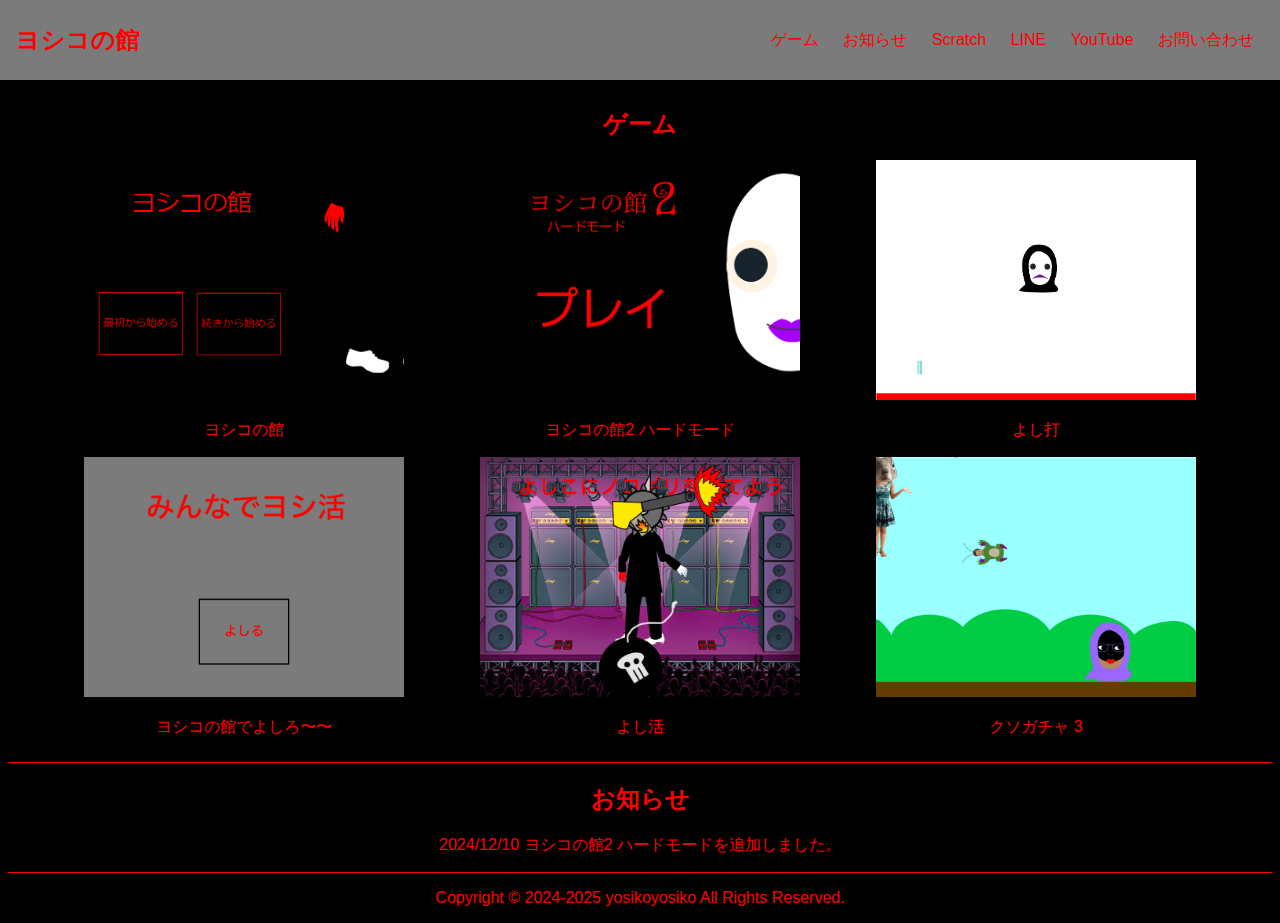
<file: index.html>
<!DOCTYPE html>
<html lang="ja">
<head>
<script type="application/ld+json">
{
  "@context": "https://schema.org",
  "@type": "WebSite",
  "name": "ヨシコの館",
  "url": "https://www.yoshiko.f5.si/"
}
</script>
<meta http-equiv="content-Type" content="text/html; charset=UTF-8" />
<meta http-equiv="X-UA-Compatible" content="IE=edge">
<meta name="referrer" content="unsafe-url">
<title>ヨシコの館</title>
<meta name="theme-color" content="#7B7B7B" >
<meta name="msapplication-square70x70logo" content="/site-tile-70x70.png">
<meta name="msapplication-square150x150logo" content="/site-tile-150x150.png">
<meta name="msapplication-wide310x150logo" content="/site-tile-310x150.png">
<meta name="msapplication-square310x310logo" content="/site-tile-310x310.png">
<meta name="msapplication-TileColor" content="#0078d7">
<link rel="canonical" href="https://www.yoshiko.f5.si/" />
<link rel="shortcut icon" type="image/vnd.microsoft.icon" href="/favicon.ico">
<link rel="icon" type="image/vnd.microsoft.icon" href="/favicon.ico">
<link rel="apple-touch-icon" sizes="57x57" href="/apple-touch-icon-57x57.png">
<link rel="apple-touch-icon" sizes="60x60" href="/apple-touch-icon-60x60.png">
<link rel="apple-touch-icon" sizes="72x72" href="/apple-touch-icon-72x72.png">
<link rel="apple-touch-icon" sizes="76x76" href="/apple-touch-icon-76x76.png">
<link rel="apple-touch-icon" sizes="114x114" href="/apple-touch-icon-114x114.png">
<link rel="apple-touch-icon" sizes="120x120" href="/apple-touch-icon-120x120.png">
<link rel="apple-touch-icon" sizes="144x144" href="/apple-touch-icon-144x144.png">
<link rel="apple-touch-icon" sizes="152x152" href="/apple-touch-icon-152x152.png">
<link rel="apple-touch-icon" sizes="180x180" href="/apple-touch-icon-180x180.png">
<link rel="icon" type="image/png" sizes="36x36" href="/android-chrome-36x36.png">
<link rel="icon" type="image/png" sizes="48x48" href="/android-chrome-48x48.png">
<link rel="icon" type="image/png" sizes="72x72" href="/android-chrome-72x72.png">
<link rel="icon" type="image/png" sizes="96x96" href="/android-chrome-96x96.png">
<link rel="icon" type="image/png" sizes="128x128" href="/android-chrome-128x128.png">
<link rel="icon" type="image/png" sizes="144x144" href="/android-chrome-144x144.png">
<link rel="icon" type="image/png" sizes="152x152" href="/android-chrome-152x152.png">
<link rel="icon" type="image/png" sizes="192x192" href="/android-chrome-192x192.png">
<link rel="icon" type="image/png" sizes="256x256" href="/android-chrome-256x256.png">
<link rel="icon" type="image/png" sizes="384x384" href="/android-chrome-384x384.png">
<link rel="icon" type="image/png" sizes="512x512" href="/android-chrome-512x512.png">
<link rel="icon" type="image/png" sizes="36x36" href="/icon-36x36.png">
<link rel="icon" type="image/png" sizes="48x48" href="/icon-48x48.png">
<link rel="icon" type="image/png" sizes="72x72" href="/icon-72x72.png">
<link rel="icon" type="image/png" sizes="96x96" href="/icon-96x96.png">
<link rel="icon" type="image/png" sizes="128x128" href="/icon-128x128.png">
<link rel="icon" type="image/png" sizes="144x144" href="/icon-144x144.png">
<link rel="icon" type="image/png" sizes="152x152" href="/icon-152x152.png">
<link rel="icon" type="image/png" sizes="160x160" href="/icon-160x160.png">
<link rel="icon" type="image/png" sizes="192x192" href="/icon-192x192.png">
<link rel="icon" type="image/png" sizes="196x196" href="/icon-196x196.png">
<link rel="icon" type="image/png" sizes="256x256" href="/icon-256x256.png">
<link rel="icon" type="image/png" sizes="384x384" href="/icon-384x384.png">
<link rel="icon" type="image/png" sizes="512x512" href="/icon-512x512.png">
<link rel="icon" type="image/png" sizes="16x16" href="/icon-16x16.png">
<link rel="icon" type="image/png" sizes="24x24" href="/icon-24x24.png">
<link rel="icon" type="image/png" sizes="32x32" href="/icon-32x32.png">
<link rel="manifest" href="/manifest.json">
<link rel="stylesheet" href="/style.css">
<link rev="made" href="mailto:metao-game@outlook.jp">
<meta name="description" content="ヨシコの館公式サイト">
<meta http-equiv="cache-control" content="no-cache">
<meta name=”viewport” content=”width=device-width,initial-scale=1.0″>
<meta name="viewport" content="width=device-width" >
<meta name="author" content="ヨシコの館">
<meta name="robots" content="index, follow">
<meta name="keywords" content="ヨシコの館,よし活,よし打,ヨシコの館でよしろ〜〜,メタオゲーム Ver. Yoshiko,よしこ,@yosikoyosiko,Scratch,スクラッチ,ゲーム">
<link rel="preload" as="image" href="/img/1047982436.webp">
</head>
<body bgcolor="#000000" text="#ff0000">
<div id="page_top"></div>
<header class="title">
<h2>ヨシコの館</h2>
 <nav class="nav">
  <ul class="menu-group">
   <li class="menu-item"><a href="#top" style="color:#ff0000;text-decoration:none;">ゲーム</a></li>
   <li class="menu-item"><a href="#notice" style="color:#ff0000;text-decoration:none;">お知らせ</a></li>
   <li class="menu-item"><a href="https://scratch.mit.edu/users/yosikoyosiko/" style="color:#ff0000;text-decoration:none;">Scratch</a></li>
   <li class="menu-item"><a href="https://line.me/R/ti/p/@778jbkip" style="color:#ff0000;text-decoration:none;">LINE</a></li>
   <li class="menu-item"><a href="https://www.youtube.com/@yosikoyosiko" style="color:#ff0000;text-decoration:none;">YouTube</a></li>
   <li class="menu-item"><a href="https://forms.office.com/r/pFg8JY7Krx" style="color:#ff0000;text-decoration:none;">お問い合わせ</a></li>
  </ul>
 </nav>
    <div class="hamburger-menu">
        <input type="checkbox" id="menu-btn-check">
        <label for="menu-btn-check" class="menu-btn"><span></span></label>
      <div class="menu-content">
            <details class="accordion-003">
            <summary><a href="#top" style="color:#ff0000;text-decoration:none;">ゲーム</a></summary>
            </details>
            <ul>
                <li></li>
                <li><a href="#notice" style="color:#ff0000;text-decoration:none;">お知らせ</a></li>
                <li><a href="https://scratch.mit.edu/users/yosikoyosiko/" style="color:#ff0000;text-decoration:none;">Scratch</a></li>
                <li><a href="https://line.me/R/ti/p/@778jbkip" style="color:#ff0000;text-decoration:none;">LINE</a></li>
                <li><a href="https://www.youtube.com/@yosikoyosiko" style="color:#ff0000;text-decoration:none;">YouTube</a></li>
                <li><a href="https://forms.office.com/r/pFg8JY7Krx" style="color:#ff0000;text-decoration:none;">お問い合わせ</a></li>
            </ul>
      </div>
    </div>
</header>
<div class="main">
<button id="page_top_btn" class="page_top_btn" 　onclick="window.scrollTo({ top: 0, behavior: 'smooth' });" style="display: none;"><a href="#top" style="color:#ffffff;text-decoration:none;">トップへ戻る</a></button><div style="text-align: center">
<h2  id="game">ゲーム</h2>
<div class="display-flex align-center space-between">
<a href="/yosikonoyakata/" style="color:#ff0000;text-decoration:none;"><img src="/img/1047982436.png" width="320px" height="240px" alt="サムネイル" title="ヨシコの館" fetchpriority=high><p>ヨシコの館</p></a>
<a href="/yosikonoyakata2hardmode/" style="color:#ff0000;text-decoration:none;"><img src="/img/1106984062.png" width="320px" height="240px" alt="サムネイル" title="ヨシコの館2  ハードモード"><p> ヨシコの館2  ハードモード</p></a>
<a href="/yosida/" style="color:#ff0000;text-decoration:none;"><img src="/img/1077664788.png" width="320px" height="240px" alt="サムネイル" title="よし打"><p>よし打</p></a>
<a href="/yosikonoyakatadeyosiro~~/" style="color:#ff0000;text-decoration:none;"><img src="/img/1070371745.png" width="320px" height="240px" alt="サムネイル" title="ヨシコの館でよしろ〜〜"><p>ヨシコの館でよしろ〜〜</p></a>
<a href="/yosikatsu/" style="color:#ff0000;text-decoration:none;"><img src="/img/1071933908.png" width="320px" height="240px" alt="サムネイル" title="よし活"><p>よし活</p></a>
<a href="/kusogatya3/" style="color:#ff0000;text-decoration:none;"><img src="/img/1088346506.png" width="320px" height="240px" alt="サムネイル" title="クソガチャ 3"><p>クソガチャ 3</p></a>
</div>
<hr size="" color="#ff0000" width="%">
<h2 id="notice">お知らせ</h2>
<p>2024/12/10 <a href="/yosikonoyakata2hardmode/" style="color:#ff0000;text-decoration:none;">ヨシコの館2  ハードモード</a>を追加しました。</p>
<hr size="" color="#ff0000" width="%">
<p class="copy">Copyright &#169; <span itemprop="copyrightYear">2024-2025</span>&nbsp;<span itemprop="copyrightHolder name">yosikoyosiko</span> All Rights Reserved.</p>
</div></div>
<script src="/script.js"></script>
</body>
</html>
</file>
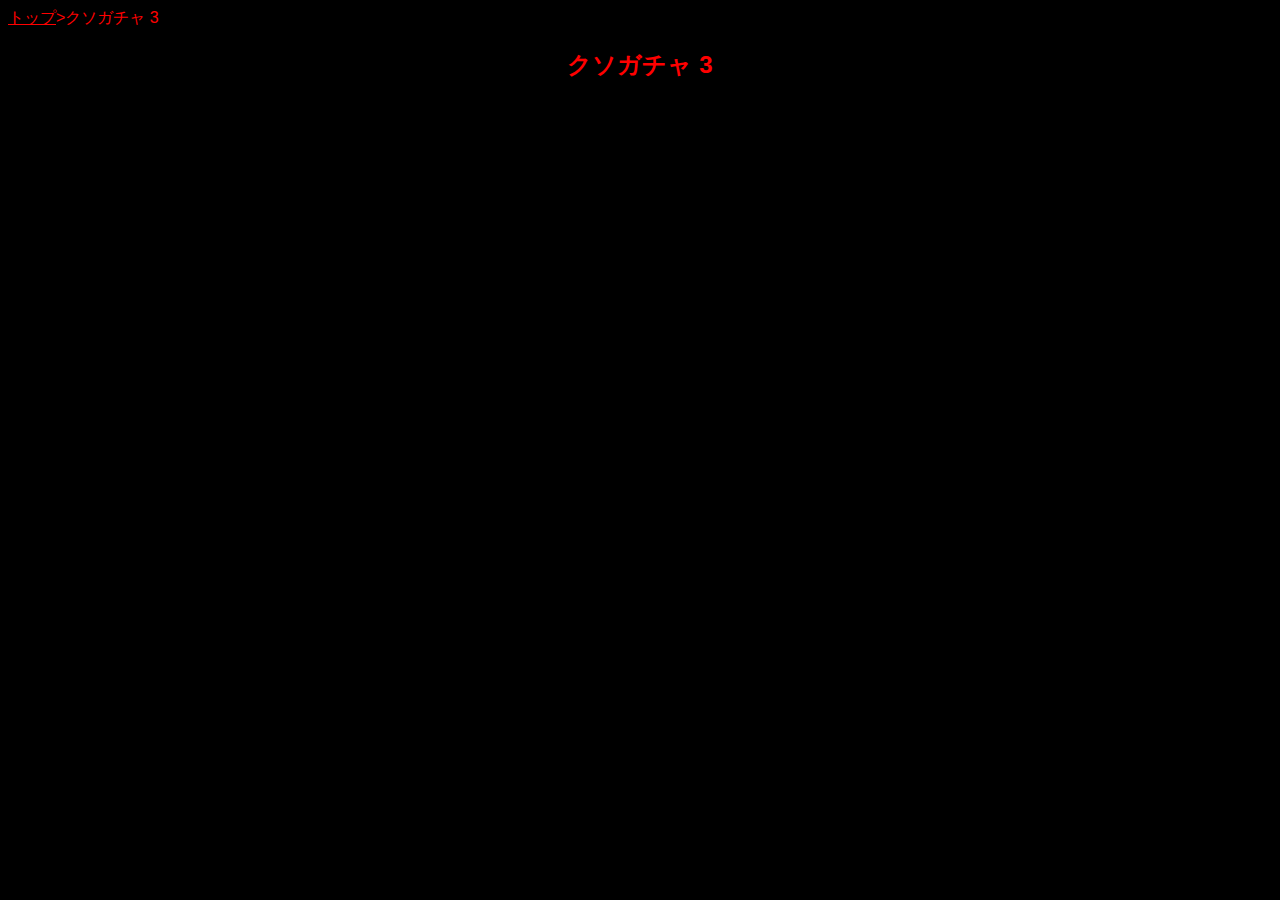
<file: kusogatya3/index.html>
<!DOCTYPE html>
<html lang="ja">
<head>
<meta http-equiv="content-Type" content="text/html; charset=UTF-8" />
<meta http-equiv="X-UA-Compatible" content="IE=edge">
<meta name="referrer" content="unsafe-url">
<title>クソガチャ 3</title>
<meta name="theme-color" content="#000000" >
<meta name="msapplication-square70x70logo" content="/site-tile-70x70.png">
<meta name="msapplication-square150x150logo" content="/site-tile-150x150.png">
<meta name="msapplication-wide310x150logo" content="/site-tile-310x150.png">
<meta name="msapplication-square310x310logo" content="/site-tile-310x310.png">
<meta name="msapplication-TileColor" content="#0078d7">
<link rel="shortcut icon" type="image/vnd.microsoft.icon" href="/favicon.ico">
<link rel="icon" type="image/vnd.microsoft.icon" href="/favicon.ico">
<link rel="apple-touch-icon" sizes="57x57" href="/apple-touch-icon-57x57.png">
<link rel="apple-touch-icon" sizes="60x60" href="/apple-touch-icon-60x60.png">
<link rel="apple-touch-icon" sizes="72x72" href="/apple-touch-icon-72x72.png">
<link rel="apple-touch-icon" sizes="76x76" href="/apple-touch-icon-76x76.png">
<link rel="apple-touch-icon" sizes="114x114" href="/apple-touch-icon-114x114.png">
<link rel="apple-touch-icon" sizes="120x120" href="/apple-touch-icon-120x120.png">
<link rel="apple-touch-icon" sizes="144x144" href="/apple-touch-icon-144x144.png">
<link rel="apple-touch-icon" sizes="152x152" href="/apple-touch-icon-152x152.png">
<link rel="apple-touch-icon" sizes="180x180" href="/apple-touch-icon-180x180.png">
<link rel="icon" type="image/png" sizes="36x36" href="/android-chrome-36x36.png">
<link rel="icon" type="image/png" sizes="48x48" href="/android-chrome-48x48.png">
<link rel="icon" type="image/png" sizes="72x72" href="/android-chrome-72x72.png">
<link rel="icon" type="image/png" sizes="96x96" href="/android-chrome-96x96.png">
<link rel="icon" type="image/png" sizes="128x128" href="/android-chrome-128x128.png">
<link rel="icon" type="image/png" sizes="144x144" href="/android-chrome-144x144.png">
<link rel="icon" type="image/png" sizes="152x152" href="/android-chrome-152x152.png">
<link rel="icon" type="image/png" sizes="192x192" href="/android-chrome-192x192.png">
<link rel="icon" type="image/png" sizes="256x256" href="/android-chrome-256x256.png">
<link rel="icon" type="image/png" sizes="384x384" href="/android-chrome-384x384.png">
<link rel="icon" type="image/png" sizes="512x512" href="/android-chrome-512x512.png">
<link rel="icon" type="image/png" sizes="36x36" href="/icon-36x36.png">
<link rel="icon" type="image/png" sizes="48x48" href="/icon-48x48.png">
<link rel="icon" type="image/png" sizes="72x72" href="/icon-72x72.png">
<link rel="icon" type="image/png" sizes="96x96" href="/icon-96x96.png">
<link rel="icon" type="image/png" sizes="128x128" href="/icon-128x128.png">
<link rel="icon" type="image/png" sizes="144x144" href="/icon-144x144.png">
<link rel="icon" type="image/png" sizes="152x152" href="/icon-152x152.png">
<link rel="icon" type="image/png" sizes="160x160" href="/icon-160x160.png">
<link rel="icon" type="image/png" sizes="192x192" href="/icon-192x192.png">
<link rel="icon" type="image/png" sizes="196x196" href="/icon-196x196.png">
<link rel="icon" type="image/png" sizes="256x256" href="/icon-256x256.png">
<link rel="icon" type="image/png" sizes="384x384" href="/icon-384x384.png">
<link rel="icon" type="image/png" sizes="512x512" href="/icon-512x512.png">
<link rel="icon" type="image/png" sizes="16x16" href="/icon-16x16.png">
<link rel="icon" type="image/png" sizes="24x24" href="/icon-24x24.png">
<link rel="icon" type="image/png" sizes="32x32" href="/icon-32x32.png">
<link rel="manifest" href="/manifest.json">
<link rel="stylesheet" href="/style.css">
<link rev="made" href="mailto:metao-game@outlook.jp">
<link rel="canonical" href="https://www.yoshiko.f5.si/kusogatya3/" />
<meta http-equiv="cache-control" content="no-cache">
<meta name=”viewport” content=”width=device-width,initial-scale=1.0″>
<meta name="viewport" content="width=device-width" >
<meta name="robots" content="index, follow">
<meta name="author" content="クソガチャ 3">
</head>
<body>
<a href="/" style="color:#ff0000">トップ</a><t style="color:#ff0000">>クソガチャ 3</t>
<h2 style="text-align: center;color:#ff0000">クソガチャ 3</h2>
<div style="text-align: center">
<iframe src="https://turbowarp.org/1088346506/embed" allowtransparency="true" frameborder="0" scrolling="no" allowfullscreen></iframe>
</div>
</body>
</html>
</file>
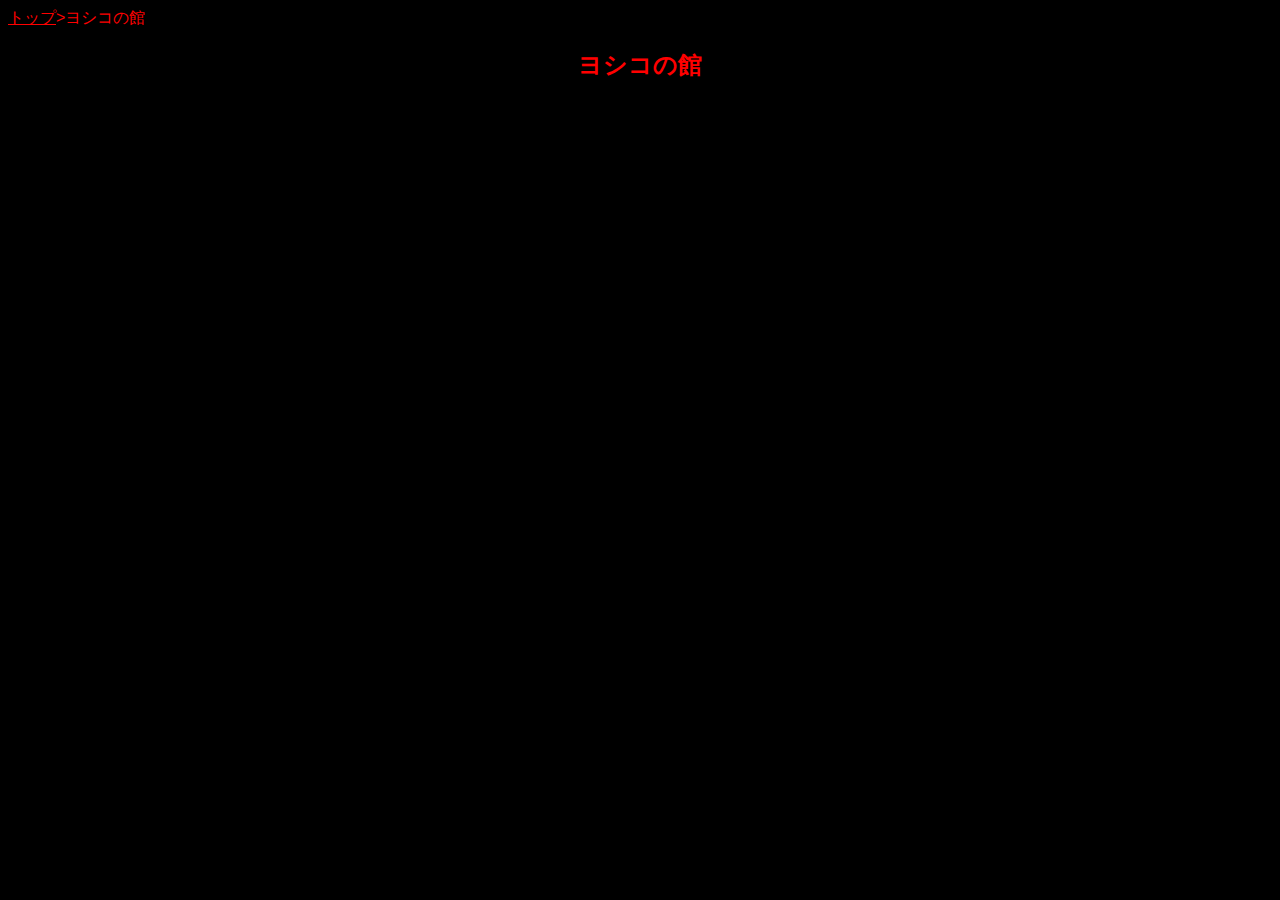
<file: yosikonoyakata/index.html>
<!DOCTYPE html>
<html lang="ja">
<head>
<meta http-equiv="content-Type" content="text/html; charset=UTF-8" />
<meta http-equiv="X-UA-Compatible" content="IE=edge">
<meta name="referrer" content="unsafe-url">
<title>ヨシコの館</title>
<meta name="theme-color" content="#000000" >
<meta name="msapplication-square70x70logo" content="/site-tile-70x70.png">
<meta name="msapplication-square150x150logo" content="/site-tile-150x150.png">
<meta name="msapplication-wide310x150logo" content="/site-tile-310x150.png">
<meta name="msapplication-square310x310logo" content="/site-tile-310x310.png">
<meta name="msapplication-TileColor" content="#0078d7">
<link rel="shortcut icon" type="image/vnd.microsoft.icon" href="/favicon.ico">
<link rel="icon" type="image/vnd.microsoft.icon" href="/favicon.ico">
<link rel="apple-touch-icon" sizes="57x57" href="/apple-touch-icon-57x57.png">
<link rel="apple-touch-icon" sizes="60x60" href="/apple-touch-icon-60x60.png">
<link rel="apple-touch-icon" sizes="72x72" href="/apple-touch-icon-72x72.png">
<link rel="apple-touch-icon" sizes="76x76" href="/apple-touch-icon-76x76.png">
<link rel="apple-touch-icon" sizes="114x114" href="/apple-touch-icon-114x114.png">
<link rel="apple-touch-icon" sizes="120x120" href="/apple-touch-icon-120x120.png">
<link rel="apple-touch-icon" sizes="144x144" href="/apple-touch-icon-144x144.png">
<link rel="apple-touch-icon" sizes="152x152" href="/apple-touch-icon-152x152.png">
<link rel="apple-touch-icon" sizes="180x180" href="/apple-touch-icon-180x180.png">
<link rel="icon" type="image/png" sizes="36x36" href="/android-chrome-36x36.png">
<link rel="icon" type="image/png" sizes="48x48" href="/android-chrome-48x48.png">
<link rel="icon" type="image/png" sizes="72x72" href="/android-chrome-72x72.png">
<link rel="icon" type="image/png" sizes="96x96" href="/android-chrome-96x96.png">
<link rel="icon" type="image/png" sizes="128x128" href="/android-chrome-128x128.png">
<link rel="icon" type="image/png" sizes="144x144" href="/android-chrome-144x144.png">
<link rel="icon" type="image/png" sizes="152x152" href="/android-chrome-152x152.png">
<link rel="icon" type="image/png" sizes="192x192" href="/android-chrome-192x192.png">
<link rel="icon" type="image/png" sizes="256x256" href="/android-chrome-256x256.png">
<link rel="icon" type="image/png" sizes="384x384" href="/android-chrome-384x384.png">
<link rel="icon" type="image/png" sizes="512x512" href="/android-chrome-512x512.png">
<link rel="icon" type="image/png" sizes="36x36" href="/icon-36x36.png">
<link rel="icon" type="image/png" sizes="48x48" href="/icon-48x48.png">
<link rel="icon" type="image/png" sizes="72x72" href="/icon-72x72.png">
<link rel="icon" type="image/png" sizes="96x96" href="/icon-96x96.png">
<link rel="icon" type="image/png" sizes="128x128" href="/icon-128x128.png">
<link rel="icon" type="image/png" sizes="144x144" href="/icon-144x144.png">
<link rel="icon" type="image/png" sizes="152x152" href="/icon-152x152.png">
<link rel="icon" type="image/png" sizes="160x160" href="/icon-160x160.png">
<link rel="icon" type="image/png" sizes="192x192" href="/icon-192x192.png">
<link rel="icon" type="image/png" sizes="196x196" href="/icon-196x196.png">
<link rel="icon" type="image/png" sizes="256x256" href="/icon-256x256.png">
<link rel="icon" type="image/png" sizes="384x384" href="/icon-384x384.png">
<link rel="icon" type="image/png" sizes="512x512" href="/icon-512x512.png">
<link rel="icon" type="image/png" sizes="16x16" href="/icon-16x16.png">
<link rel="icon" type="image/png" sizes="24x24" href="/icon-24x24.png">
<link rel="icon" type="image/png" sizes="32x32" href="/icon-32x32.png">
<link rel="manifest" href="/manifest.json">
<link rel="stylesheet" href="/style.css">
<link rev="made" href="mailto:metao-game@outlook.jp">
<link rel="canonical" href="https://www.yoshiko.f5.si/yosikonoyakata/" />
<meta http-equiv="cache-control" content="no-cache">
<meta name=”viewport” content=”width=device-width,initial-scale=1.0″>
<meta name="viewport" content="width=device-width" >
<meta name="robots" content="index, follow">
<meta name="author" content="ヨシコの館">
</head>
<body>
<a href="/" style="color:#ff0000">トップ</a><t style="color:#ff0000">>ヨシコの館</t>
<h2 style="text-align: center;color:#ff0000">ヨシコの館</h2>
<div style="text-align: center">
<iframe src="https://turbowarp.org/1047982436/embed" allowtransparency="true" frameborder="0" scrolling="no" allowfullscreen></iframe>
</div>
</body>
</html>
</file>
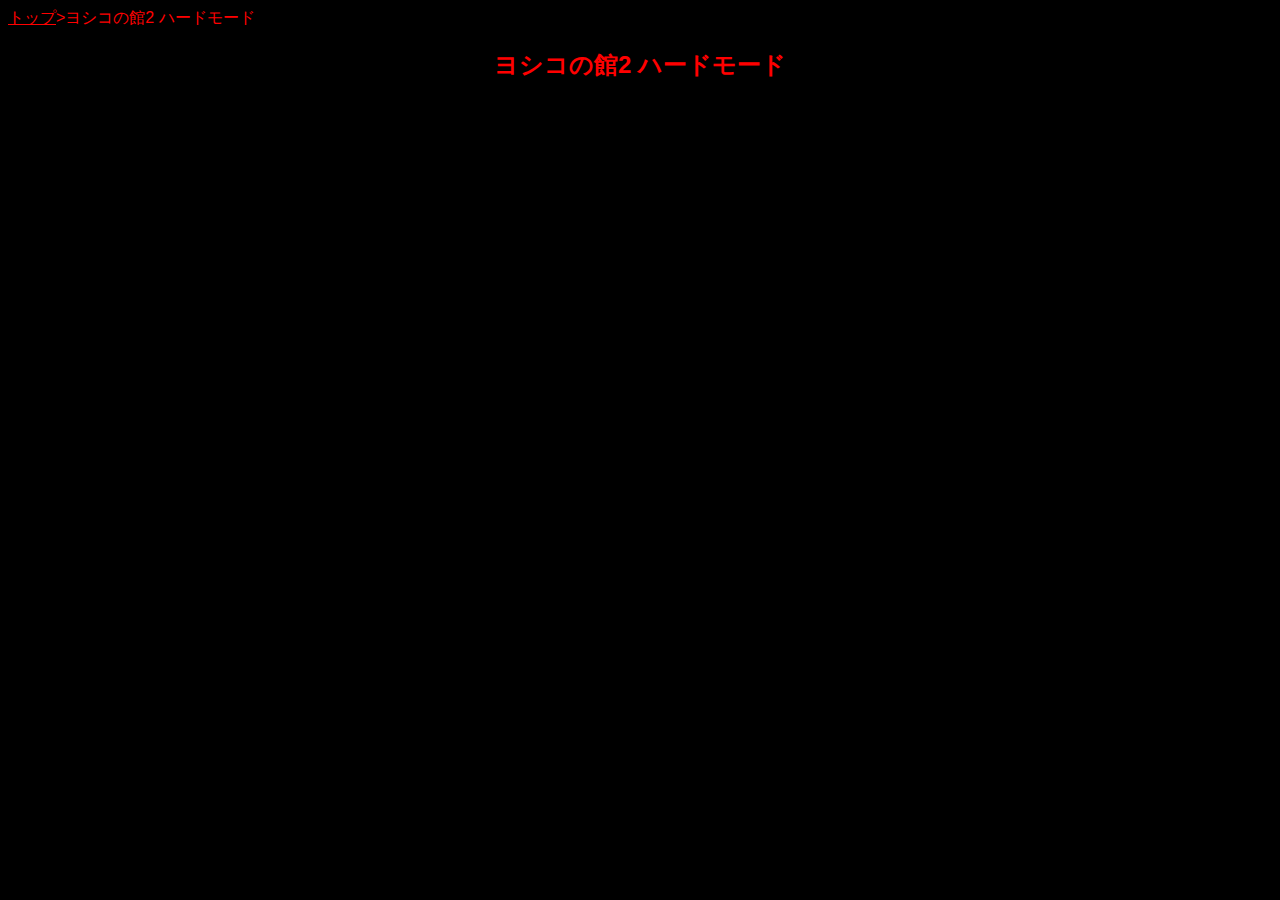
<file: yosikonoyakata2hardmode/index.html>
<!DOCTYPE html>
<html lang="ja">
<head>
<meta http-equiv="content-Type" content="text/html; charset=UTF-8" />
<meta http-equiv="X-UA-Compatible" content="IE=edge">
<meta name="referrer" content="unsafe-url">
<meta name="theme-color" content="#000000" >
<meta name="msapplication-square70x70logo" content="/site-tile-70x70.png">
<meta name="msapplication-square150x150logo" content="/site-tile-150x150.png">
<meta name="msapplication-wide310x150logo" content="/site-tile-310x150.png">
<meta name="msapplication-square310x310logo" content="/site-tile-310x310.png">
<meta name="msapplication-TileColor" content="#0078d7">
<link rel="shortcut icon" type="image/vnd.microsoft.icon" href="/favicon.ico">
<link rel="icon" type="image/vnd.microsoft.icon" href="/favicon.ico">
<link rel="apple-touch-icon" sizes="57x57" href="/apple-touch-icon-57x57.png">
<link rel="apple-touch-icon" sizes="60x60" href="/apple-touch-icon-60x60.png">
<link rel="apple-touch-icon" sizes="72x72" href="/apple-touch-icon-72x72.png">
<link rel="apple-touch-icon" sizes="76x76" href="/apple-touch-icon-76x76.png">
<link rel="apple-touch-icon" sizes="114x114" href="/apple-touch-icon-114x114.png">
<link rel="apple-touch-icon" sizes="120x120" href="/apple-touch-icon-120x120.png">
<link rel="apple-touch-icon" sizes="144x144" href="/apple-touch-icon-144x144.png">
<link rel="apple-touch-icon" sizes="152x152" href="/apple-touch-icon-152x152.png">
<link rel="apple-touch-icon" sizes="180x180" href="/apple-touch-icon-180x180.png">
<link rel="icon" type="image/png" sizes="36x36" href="/android-chrome-36x36.png">
<link rel="icon" type="image/png" sizes="48x48" href="/android-chrome-48x48.png">
<link rel="icon" type="image/png" sizes="72x72" href="/android-chrome-72x72.png">
<link rel="icon" type="image/png" sizes="96x96" href="/android-chrome-96x96.png">
<link rel="icon" type="image/png" sizes="128x128" href="/android-chrome-128x128.png">
<link rel="icon" type="image/png" sizes="144x144" href="/android-chrome-144x144.png">
<link rel="icon" type="image/png" sizes="152x152" href="/android-chrome-152x152.png">
<link rel="icon" type="image/png" sizes="192x192" href="/android-chrome-192x192.png">
<link rel="icon" type="image/png" sizes="256x256" href="/android-chrome-256x256.png">
<link rel="icon" type="image/png" sizes="384x384" href="/android-chrome-384x384.png">
<link rel="icon" type="image/png" sizes="512x512" href="/android-chrome-512x512.png">
<link rel="icon" type="image/png" sizes="36x36" href="/icon-36x36.png">
<link rel="icon" type="image/png" sizes="48x48" href="/icon-48x48.png">
<link rel="icon" type="image/png" sizes="72x72" href="/icon-72x72.png">
<link rel="icon" type="image/png" sizes="96x96" href="/icon-96x96.png">
<link rel="icon" type="image/png" sizes="128x128" href="/icon-128x128.png">
<link rel="icon" type="image/png" sizes="144x144" href="/icon-144x144.png">
<link rel="icon" type="image/png" sizes="152x152" href="/icon-152x152.png">
<link rel="icon" type="image/png" sizes="160x160" href="/icon-160x160.png">
<link rel="icon" type="image/png" sizes="192x192" href="/icon-192x192.png">
<link rel="icon" type="image/png" sizes="196x196" href="/icon-196x196.png">
<link rel="icon" type="image/png" sizes="256x256" href="/icon-256x256.png">
<link rel="icon" type="image/png" sizes="384x384" href="/icon-384x384.png">
<link rel="icon" type="image/png" sizes="512x512" href="/icon-512x512.png">
<link rel="icon" type="image/png" sizes="16x16" href="/icon-16x16.png">
<link rel="icon" type="image/png" sizes="24x24" href="/icon-24x24.png">
<link rel="icon" type="image/png" sizes="32x32" href="/icon-32x32.png">
<link rel="manifest" href="/manifest.json">
<link rel="stylesheet" href="/style.css">
<link rev="made" href="mailto:metao-game@outlook.jp">
<link rel="canonical" href="https://www.yoshiko.f5.si/yosikonoyakata2hardmode/" />
<meta http-equiv="cache-control" content="no-cache">
<meta name=”viewport” content=”width=device-width,initial-scale=1.0″>
<meta name="viewport" content="width=device-width" >
<meta name="robots" content="index, follow">
<meta name="author" content="ヨシコの館2  ハードモード">
<title>ヨシコの館2  ハードモード</title>
</head>
<body>
<a href="/" style="color:#ff0000">トップ</a><t style="color:#ff0000">>ヨシコの館2  ハードモード</t>
<h2 style="text-align: center;color:#ff0000">ヨシコの館2  ハードモード</h2>
<div style="text-align: center">
<iframe src="https://turbowarp.org/1106984062/embed" allowtransparency="true" frameborder="0" scrolling="no" allowfullscreen></iframe>
</div>
</body>
</html>
</file>
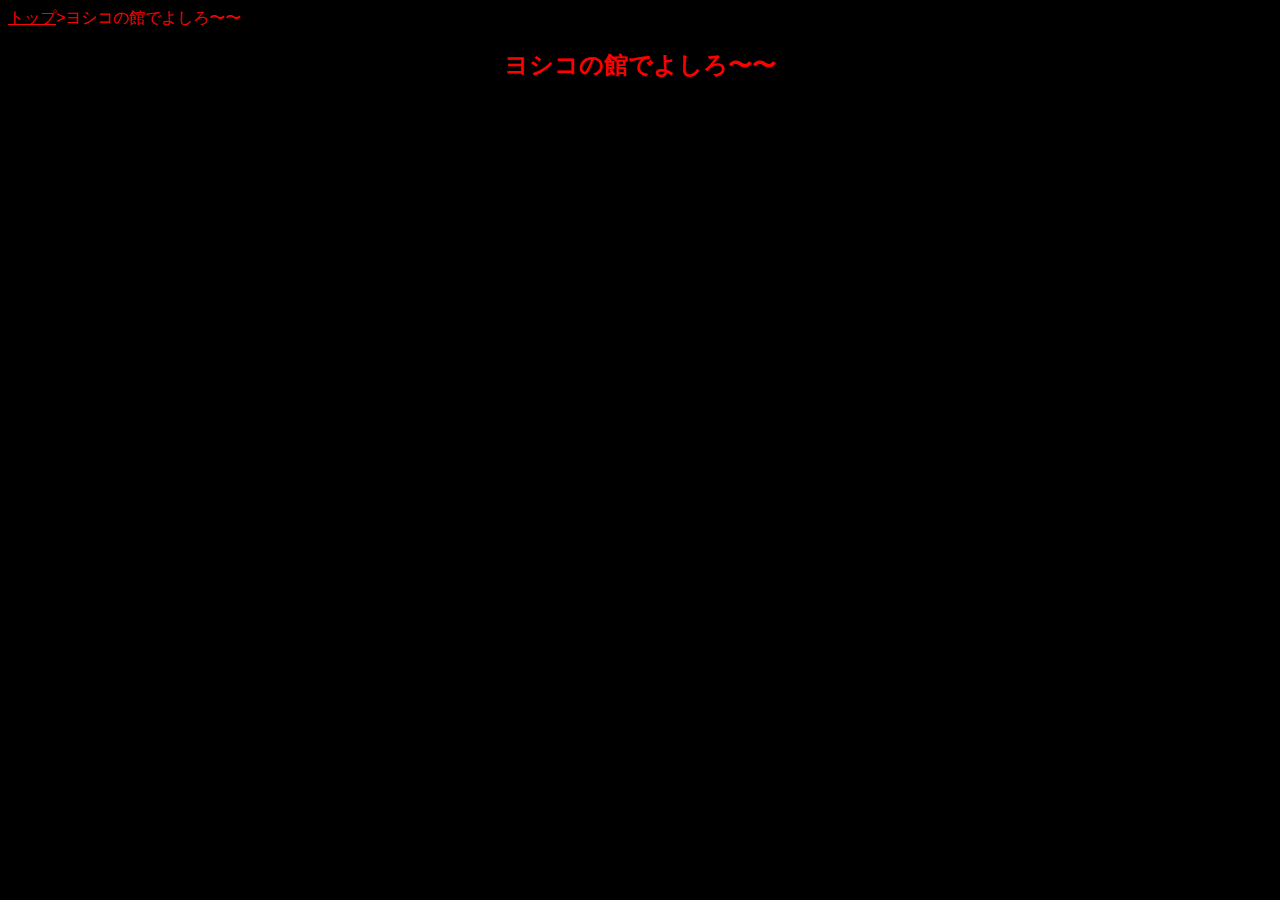
<file: yosikonoyakatadeyosiro~~/index.html>
<!DOCTYPE html>
<html lang="ja">
<head>
<meta http-equiv="content-Type" content="text/html; charset=UTF-8" />
<meta http-equiv="X-UA-Compatible" content="IE=edge">
<meta name="referrer" content="unsafe-url">
<meta name="theme-color" content="#000000" >
<meta name="msapplication-square70x70logo" content="/site-tile-70x70.png">
<meta name="msapplication-square150x150logo" content="/site-tile-150x150.png">
<meta name="msapplication-wide310x150logo" content="/site-tile-310x150.png">
<meta name="msapplication-square310x310logo" content="/site-tile-310x310.png">
<meta name="msapplication-TileColor" content="#0078d7">
<link rel="shortcut icon" type="image/vnd.microsoft.icon" href="/favicon.ico">
<link rel="icon" type="image/vnd.microsoft.icon" href="/favicon.ico">
<link rel="apple-touch-icon" sizes="57x57" href="/apple-touch-icon-57x57.png">
<link rel="apple-touch-icon" sizes="60x60" href="/apple-touch-icon-60x60.png">
<link rel="apple-touch-icon" sizes="72x72" href="/apple-touch-icon-72x72.png">
<link rel="apple-touch-icon" sizes="76x76" href="/apple-touch-icon-76x76.png">
<link rel="apple-touch-icon" sizes="114x114" href="/apple-touch-icon-114x114.png">
<link rel="apple-touch-icon" sizes="120x120" href="/apple-touch-icon-120x120.png">
<link rel="apple-touch-icon" sizes="144x144" href="/apple-touch-icon-144x144.png">
<link rel="apple-touch-icon" sizes="152x152" href="/apple-touch-icon-152x152.png">
<link rel="apple-touch-icon" sizes="180x180" href="/apple-touch-icon-180x180.png">
<link rel="icon" type="image/png" sizes="36x36" href="/android-chrome-36x36.png">
<link rel="icon" type="image/png" sizes="48x48" href="/android-chrome-48x48.png">
<link rel="icon" type="image/png" sizes="72x72" href="/android-chrome-72x72.png">
<link rel="icon" type="image/png" sizes="96x96" href="/android-chrome-96x96.png">
<link rel="icon" type="image/png" sizes="128x128" href="/android-chrome-128x128.png">
<link rel="icon" type="image/png" sizes="144x144" href="/android-chrome-144x144.png">
<link rel="icon" type="image/png" sizes="152x152" href="/android-chrome-152x152.png">
<link rel="icon" type="image/png" sizes="192x192" href="/android-chrome-192x192.png">
<link rel="icon" type="image/png" sizes="256x256" href="/android-chrome-256x256.png">
<link rel="icon" type="image/png" sizes="384x384" href="/android-chrome-384x384.png">
<link rel="icon" type="image/png" sizes="512x512" href="/android-chrome-512x512.png">
<link rel="icon" type="image/png" sizes="36x36" href="/icon-36x36.png">
<link rel="icon" type="image/png" sizes="48x48" href="/icon-48x48.png">
<link rel="icon" type="image/png" sizes="72x72" href="/icon-72x72.png">
<link rel="icon" type="image/png" sizes="96x96" href="/icon-96x96.png">
<link rel="icon" type="image/png" sizes="128x128" href="/icon-128x128.png">
<link rel="icon" type="image/png" sizes="144x144" href="/icon-144x144.png">
<link rel="icon" type="image/png" sizes="152x152" href="/icon-152x152.png">
<link rel="icon" type="image/png" sizes="160x160" href="/icon-160x160.png">
<link rel="icon" type="image/png" sizes="192x192" href="/icon-192x192.png">
<link rel="icon" type="image/png" sizes="196x196" href="/icon-196x196.png">
<link rel="icon" type="image/png" sizes="256x256" href="/icon-256x256.png">
<link rel="icon" type="image/png" sizes="384x384" href="/icon-384x384.png">
<link rel="icon" type="image/png" sizes="512x512" href="/icon-512x512.png">
<link rel="icon" type="image/png" sizes="16x16" href="/icon-16x16.png">
<link rel="icon" type="image/png" sizes="24x24" href="/icon-24x24.png">
<link rel="icon" type="image/png" sizes="32x32" href="/icon-32x32.png">
<link rel="manifest" href="/manifest.json">
<link rel="stylesheet" href="/style.css">
<link rev="made" href="mailto:metao-game@outlook.jp">
<link rel="canonical" href="https://www.yoshiko.f5.si/yosikonoyakatadeyosiro~~/" />
<meta http-equiv="cache-control" content="no-cache">
<meta name=”viewport” content=”width=device-width,initial-scale=1.0″>
<meta name="viewport" content="width=device-width" >
<meta name="robots" content="index, follow">
<meta name="author" content="ヨシコの館でよしろ〜〜">
<title>ヨシコの館でよしろ〜〜</title>
</head>
<body>
<a href="/" style="color:#ff0000">トップ</a><t style="color:#ff0000">>ヨシコの館でよしろ〜〜</t>
<h2 style="text-align: center;color:#ff0000">ヨシコの館でよしろ〜〜</h2>
<div style="text-align: center">
<iframe src="https://turbowarp.org/1070371745/embed" allowtransparency="true" frameborder="0" scrolling="no" allowfullscreen></iframe>
</div>
</body>
</html>
</file>
<file: style.css>
header {
  display: flex;
  width: 100%;
  height: 80px;
  background-color: #7B7B7B;
  align-items: center;
  position: fixed;
  top: 0;
  left: 0; 
  padding: 0 1rem;
  z-index: 999;
  box-sizing: border-box;
  justify-content:space-between;
}

body {
  font-family: sans-serif;
  background-color: #000000;
}

html{
  scroll-behavior: smooth;
}

.main {
  padding-top: 80px;
}

.menu-btn {
    position: fixed;
    top: 10px;
    right: 10px;
    display: flex;
    height: 60px;
    width: 60px;
    justify-content: center;
    align-items: center;
    z-index: 90;
    background-color: #000000;
}

.menu-btn span,
.menu-btn span:before,
.menu-btn span:after {
    content: '';
    display: block;
    height: 3px;
    width: 25px;
    border-radius: 3px;
    background-color: #ffffff;
    position: absolute;
}

.menu-btn span:before {
    bottom: 8px;
}

.menu-btn span:after {
    top: 8px;
}

#menu-btn-check:checked ~ .menu-btn span {
    background-color: rgba(255, 255, 255, 0);/*メニューオープン時は真ん中の線を透明にする*/
}

#menu-btn-check:checked ~ .menu-btn span::before {
    bottom: 0;
    transform: rotate(45deg);
}

#menu-btn-check:checked ~ .menu-btn span::after {
    top: 0;
    transform: rotate(-45deg);
}

#menu-btn-check {
    display: none;
}

#menu-btn-check:checked ~ .menu-content {
    left: 0;
}

.menu-content {
    width: 100%;
    height: 100%;
    position: fixed;
    top: 0;
    left: 100%;
    z-index: 80;
    background-color: #7B7B7B;
    transition: all 0.5s;
}

.menu-content ul {
    padding: 70px 10px 0;
}

.menu-content ul li {
    border-bottom: solid 1px #ffffff;
    list-style: none;
}

.menu-content ul li a {
    display: block;
    width: 100%;
    font-size: 15px;
    box-sizing: border-box;
    color:#ffffff;
    text-decoration: none;
    padding: 9px 15px 10px 0;
    position: relative;
}

.menu-content ul li a::before {
    content: "";
    width: 7px;
    height: 7px;
    border-top: solid 2px #ffffff;
    border-right: solid 2px #ffffff;
    transform: rotate(45deg);
    position: absolute;
    right: 11px;
    top: 16px;
}

.title {
  margin-right: auto;
}
 
.menu-item {
  list-style: none;
  display: inline-block;
  padding: 10px;
}


.page_top_btn {
position: fixed;
bottom: 10px;
right: 10px;
font-weight: bold;
font-size: 15px;
padding: 0.7em;
text-align: center;
background: rgb(255, 0, 0);
color: #fff;
border: none;
border-radius: 5px;
cursor: pointer;
box-shadow: 0 4px 6px rgba(0, 0, 0, 0.1);
transition: opacity 0.3s ease, visibility 0.3s ease; /* アニメーション */
opacity: 1;
visibility: visible;
}

.accordion-003 {
}

.accordion-003 summary {
    display: flex;
    justify-content: space-between;
    align-items: center;
    position: relative;
    padding: 1em 2em;
    color: #ff0000;
    cursor: pointer;
    left: -20px;
    top: 90px;
}

.accordion-003 summary::-webkit-details-marker {
    display: none;
}

.accordion-003 summary::after {
    transform: translateY(-25%) rotate(45deg);
    width: 7px;
    height: 7px;
    border-bottom: 2px solid #ffffff;
    border-right: 2px solid #ffffff;
    content: '';
    transition: transform .3s;
    position: absolute;
    right: 0px;
}

.accordion-003[open] summary::after {
    transform: rotate(225deg);
}

.accordion-003 p {
    transform: translateY(-10px);
    opacity: 0;
    margin: 0;
    padding: .3em 2em 1.5em;
    color: #ff0000;
    transition: transform .5s, opacity .5s;
}

.accordion-003[open] p {
    transform: none;
    opacity: 1;
}

.content.white {
height: 500px;
background-color: #fff;
}


.content.gray {
height: 500px;
background-color: #eee;
}


.space-between {
display: flex;
justify-content: space-evenly;
flex-wrap: wrap;
}

iframe {
	width: 80vw;
        max-height: 80vh;
        aspect-ratio: 4 / 3;
}

img{
    max-width: 100%;
    height: auto;
}

@media (min-width:961px){
    .hamburger-menu{
         display: none;
    }
}
@media (max-width:960px) and (min-width:768px){
    .hamburger-menu{
         display: none;
    }
}
@media (max-width:767px){
    .menu-group{
         display: none;
    }
}
</file>
